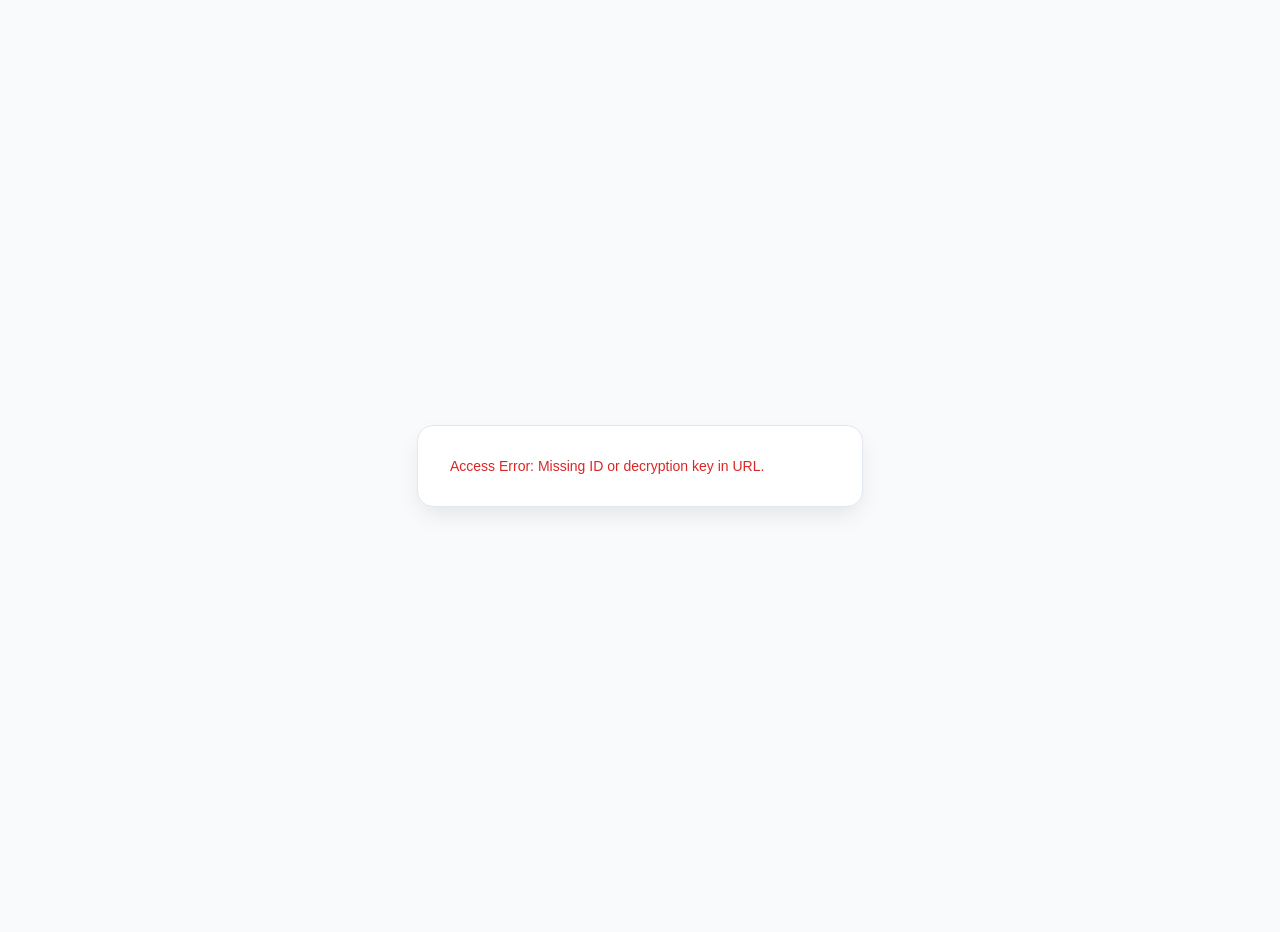
<file: cards/eBusinessCard.html>
<!DOCTYPE html>
<html lang="en">
<head>
  <meta charset="UTF-8">
  <meta name="viewport" content="width=device-width, initial-scale=1.0">
  <title>Digital Contact Card | GeoIncite</title>
  <!-- Self-hosted CryptoJS -->
  <script src="/cards/crypto-js.min.js"></script>
  <style>
    :root { --primary: #0f172a; --accent: #2563eb; --bg: #f8fafc; }
    body { font-family: -apple-system, BlinkMacSystemFont, "Segoe UI", Roboto, sans-serif; background: var(--bg); display: flex; align-items: center; justify-content: center; min-height: 100vh; margin: 0; padding: 16px; }
    .card { background: white; border-radius: 16px; box-shadow: 0 10px 25px -5px rgba(0,0,0,0.1); padding: 32px; max-width: 380px; width: 100%; text-align: center; border: 1px solid #e2e8f0; }
    
    /* Clean Logo Container Header */
    .logo-container { 
      margin: 0 auto 20px; 
      display: flex; 
      align-items: center; 
      justify-content: center;
    }
    .logo-container img { 
      max-width: 140px; 
      max-height: 80px; 
      width: auto;
      height: auto;
      object-fit: contain; 
    }

    h1 { font-size: 22px; color: var(--primary); margin: 0 0 4px; }
    p.title { font-size: 14px; color: #64748b; margin: 0 0 16px; font-weight: 500; }
    .detail { font-size: 14px; color: #334155; margin: 8px 0; text-align: left; background: #f1f5f9; padding: 10px 14px; border-radius: 8px; word-break: break-all; }
    button { background: var(--accent); color: white; border: none; padding: 14px; width: 100%; border-radius: 10px; font-size: 16px; font-weight: 600; cursor: pointer; margin-top: 20px; transition: background 0.2s; }
    button:hover { background: #1d4ed8; }
    .status { font-size: 14px; color: #64748b; }
    .error { color: #dc2626; text-align: left; white-space: pre-wrap; word-break: break-word; }
  </style>
</head>
<body>

<div class="card">
  <div id="loading" class="status">Decrypting contact details...</div>

  <div id="content" style="display: none;">
    <!-- Clean Logo Header -->
    <div class="logo-container">
      <img src="/cards/images/logo.png" alt="GeoIncite Logo" onerror="this.style.display='none';">
    </div>

    <h1 id="disp-name">Loading...</h1>
    <p class="title" id="disp-title">Title</p>

    <div class="detail"><strong>🏢 Company:</strong> GeoIncite</div>
    <div class="detail" id="disp-email"><strong>✉️ Email:</strong> -</div>
    <div class="detail" id="disp-phone"><strong>📱 Phone:</strong> -</div>
    <div class="detail" id="disp-address" style="display: none;"><strong>📍 Address:</strong> -</div>

    <button onclick="saveContact()">Save to Contacts (.vcf)</button>
  </div>
</div>

<script>
  let rawVCard = "";

  function showError(msg) {
    const loadingEl = document.getElementById('loading');
    loadingEl.className = "status error";
    loadingEl.innerText = msg;
  }

  async function init() {
    const loadingEl = document.getElementById('loading');

    if (typeof CryptoJS === "undefined") {
      showError("Access Denied: Failed to load decryption library (CryptoJS). Check /cards/crypto-js.min.js is reachable.");
      return;
    }

    const params = new URLSearchParams(window.location.search);
    const empId = params.get('id');

    let rawHash = window.location.hash.substring(1);
    while (rawHash.startsWith('#')) rawHash = rawHash.substring(1);
    const secretKey = decodeURIComponent(rawHash).trim();

    if (!empId || !secretKey) {
      showError("Access Error: Missing ID or decryption key in URL.");
      console.error("Missing parameters:", { empId, secretKeyPresent: !!secretKey });
      return;
    }

    try {
      // Pointing directly to /cards/data/
      const targetUrl = `/cards/data/${empId}.vcf.enc?_cb=${Date.now()}`;
      console.log(`Fetching encrypted file from: ${targetUrl}`);

      const response = await fetch(targetUrl, { cache: "no-store" });
      if (!response.ok) throw new Error(`HTTP ${response.status}: File not found at ${targetUrl}`);

      const rawText = await response.text();
      const encryptedText = rawText.trim();

      const decryptedBytes = CryptoJS.AES.decrypt(encryptedText, secretKey);
      rawVCard = decryptedBytes.toString(CryptoJS.enc.Utf8);

      if (!rawVCard || !rawVCard.includes("BEGIN:VCARD")) {
        throw new Error(
          "Decryption output failed vCard format check. (Invalid Key or Payload)\n\n" +
          `Debug info:\n` +
          `  id param: ${JSON.stringify(empId)}\n` +
          `  key used: ${JSON.stringify(secretKey)} (${secretKey.length} chars)\n` +
          `  file fetched: ${targetUrl} (${encryptedText.length} chars)`
        );
      }

      const name = (rawVCard.match(/FN:(.*)/) || [])[1] || "Employee";
      const title = (rawVCard.match(/TITLE:(.*)/) || [])[1] || "Staff";
      const email = (rawVCard.match(/EMAIL:(.*)/) || [])[1] || "";
      const phone = (rawVCard.match(/TEL;TYPE=CELL:(.*)/) || [])[1] || "";
      const adrMatch = rawVCard.match(/ADR(?:;[^:]*)?:(.*)/);

      document.getElementById('disp-name').innerText = name.trim();
      document.getElementById('disp-title').innerText = title.trim();
      document.getElementById('disp-email').innerHTML = `<strong>✉️ Email:</strong> ${email.trim()}`;
      document.getElementById('disp-phone').innerHTML = `<strong>📱 Phone:</strong> ${phone.trim()}`;

      if (adrMatch) {
        const parts = adrMatch[1].split(';').map(p => p.trim());
        const readable = [parts[2], parts[3], parts[4], parts[5], parts[6]]
          .filter(Boolean).join(', ');
        if (readable) {
          const addrEl = document.getElementById('disp-address');
          addrEl.innerHTML = `<strong>📍 Address:</strong> ${readable}`;
          addrEl.style.display = "block";
        }
      }

      loadingEl.style.display = "none";
      document.getElementById('content').style.display = "block";

    } catch (err) {
      console.error("Decryption Error:", err);
      showError("Access Denied: " + err.message);
    }
  }

  function saveContact() {
    const blob = new Blob([rawVCard], { type: 'text/vcard;charset=utf-8;' });
    const link = document.createElement('a');
    link.href = URL.createObjectURL(blob);
    link.setAttribute('download', 'contact.vcf');
    document.body.appendChild(link);
    link.click();
    document.body.removeChild(link);
  }

  window.addEventListener('DOMContentLoaded', init);
</script>

</body>
</html>
</file>
